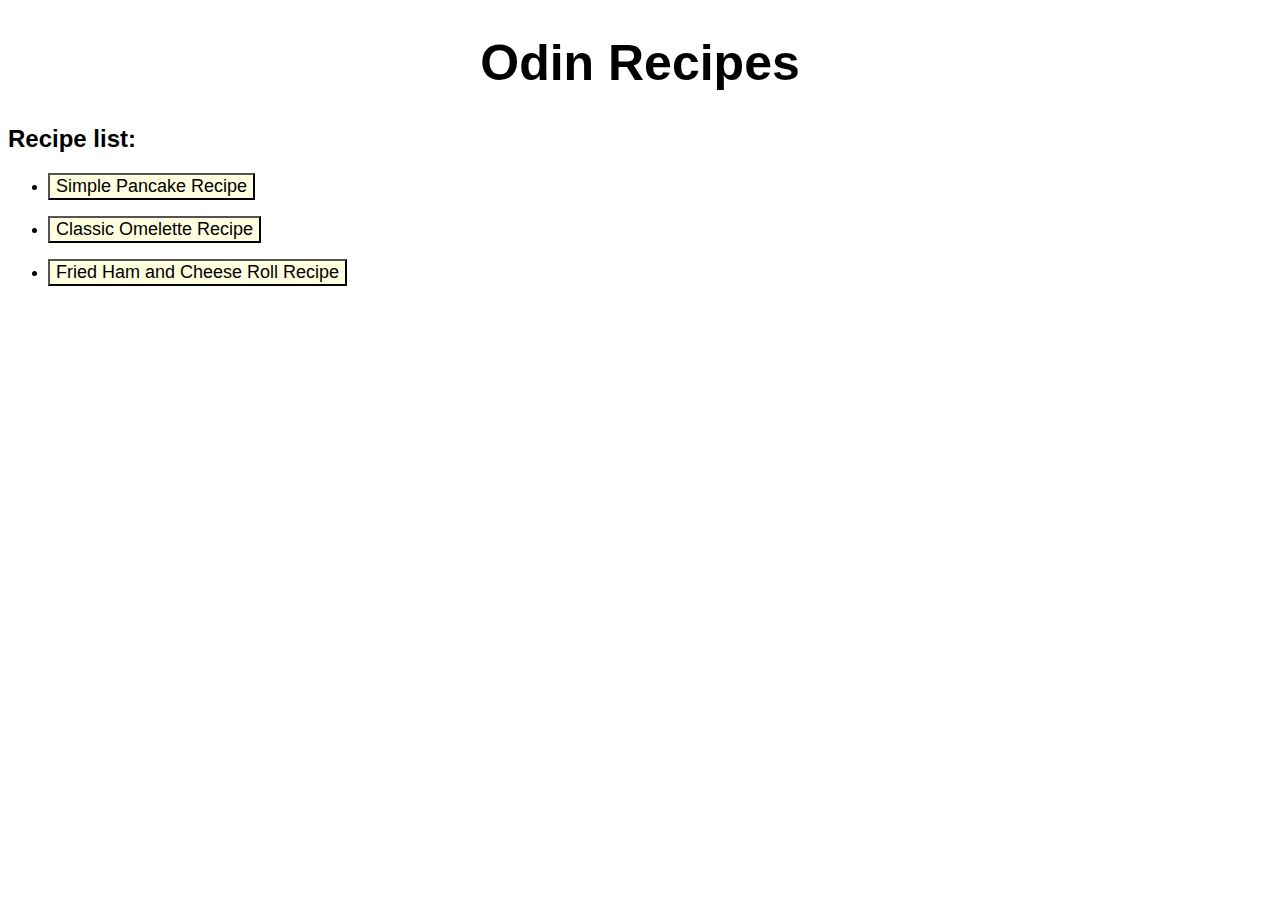
<file: index.html>
<!DOCTYPE html>
<html lang="en">
<head>
    <meta charset="UTF-8">
    <meta http-equiv="X-UA-Compatible" content="IE=edge">
    <meta name="viewport" content="width=device-width, initial-scale=1.0">
    <title>Odin Recipes</title>
    <link rel="stylesheet" href="./style.css">
</head>
<body>
    <header>
            <h1 id="site-title">Odin Recipes</h1>
    </header>
    <h2 class="sub-header">Recipe list:</h2>
    <ul>
        <li>
            <p>
                <button class="recipes">
                    <a href="recipes/pancake.html">Simple Pancake Recipe</a>
                </button>
            </p>

        </li>
        <li>
            <p>
                <button class="recipes">
                    <a href="recipes/omelette.html">Classic Omelette Recipe</a>
                </button>
            </p>
        </li>
        <li>
            <p>
                <button class="recipes">
                    <a href="recipes/fried-ham-and-cheese-roll.html">Fried Ham and Cheese Roll Recipe</a>
                </button>
            </p>
        </li>
    </ul>
</body>
</html>
</file>
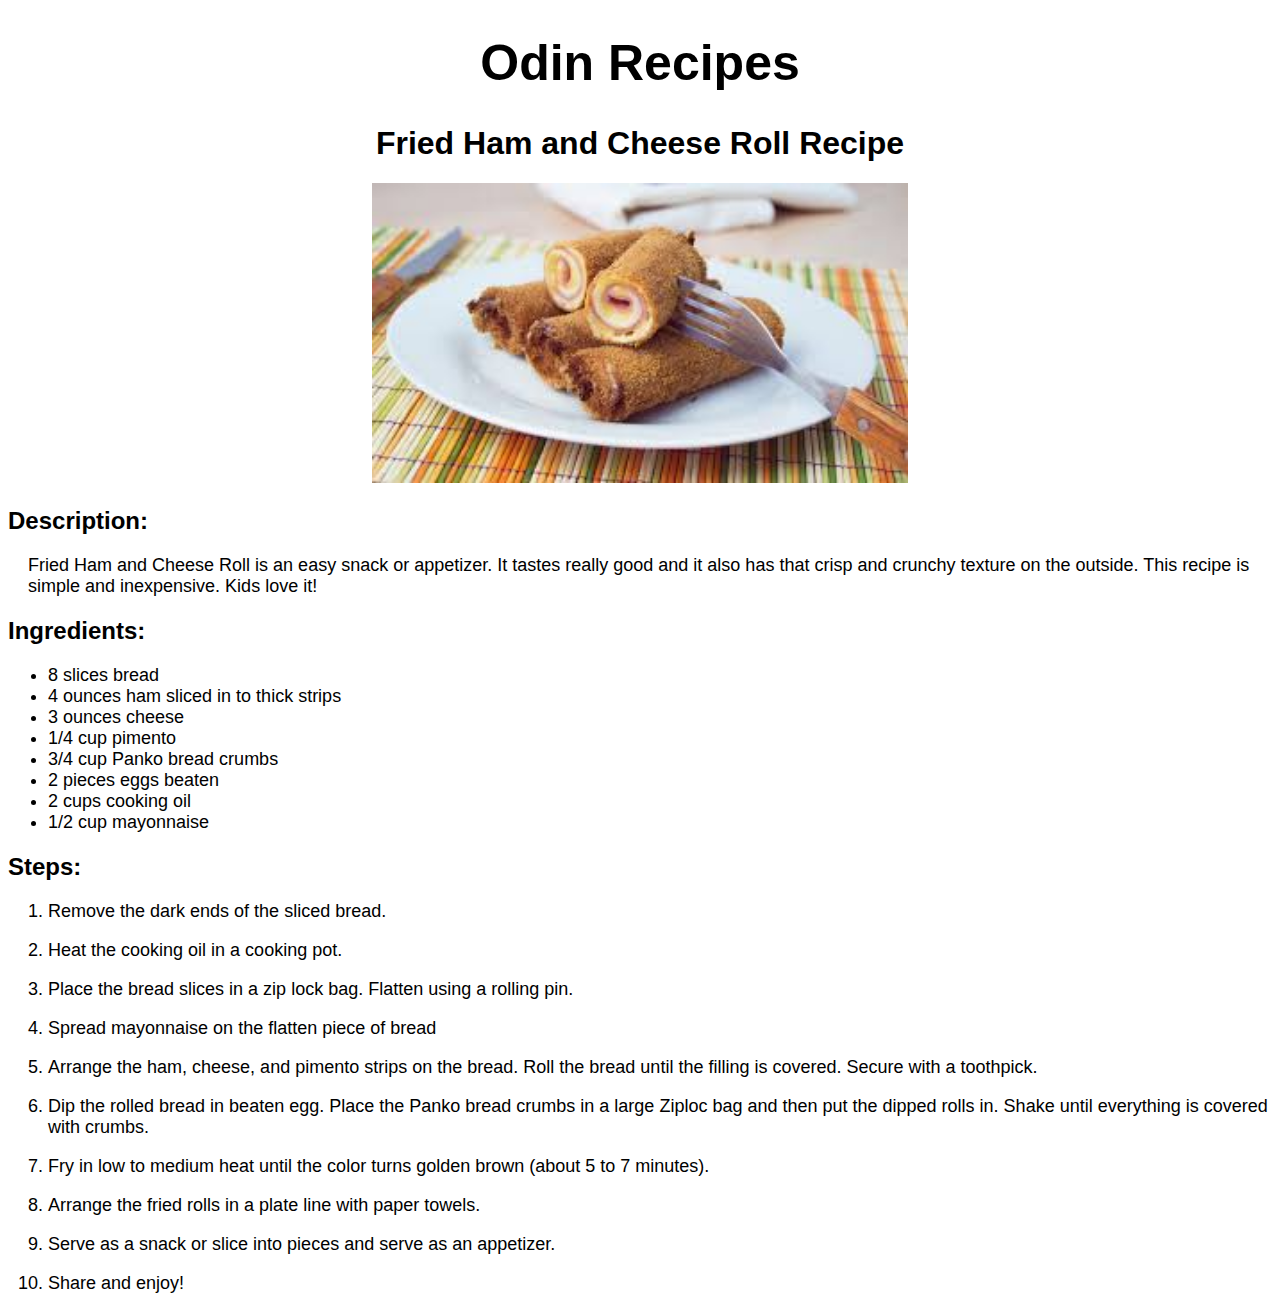
<file: recipes/fried-ham-and-cheese-roll.html>
<!DOCTYPE html>
<html lang="en">
<head>
    <meta charset="UTF-8">
    <meta http-equiv="X-UA-Compatible" content="IE=edge">
    <meta name="viewport" content="width=device-width, initial-scale=1.0">
    <title>Fried Ham and Cheese Roll Recipe</title>
    <link rel="stylesheet" href="./style.css">
</head>
<body>
    <header>
        <h1 id="site-title"> <a href="../index.html">Odin Recipes</a></h1>
        <h1 id="recipe-title">Fried Ham and Cheese Roll Recipe</h1>
    </header>
    <div class="finished-product">
        <img class="img-finish-product" src="img/fried-ham-and-cheese-roll.jpeg" alt="Finished fried hamd and cheese roll">
    </div>
    
    <h2 class="sub-header">Description:</h2>
    <div class="description">
        <p>
            Fried Ham and Cheese Roll is an easy snack or appetizer. It tastes 
            really good and it also has that crisp and crunchy texture on the outside. 
            This recipe is simple and inexpensive. Kids love it!
        </p>
    </div>
    <h2 class="sub-header">Ingredients:</h2>
    <div class="ingredients">
        <ul>
            <li>8 slices bread</li>
            <li>4 ounces ham sliced in to thick strips</li>
            <li>3 ounces cheese</li>
            <li>1/4 cup pimento</li>
            <li>3/4 cup Panko bread crumbs</li>
            <li>2 pieces eggs beaten</li>
            <li>2 cups cooking oil</li>
            <li>1/2 cup mayonnaise</li>
        </ul>
    </div>
    
    <h2 class="sub-header">Steps:</h2>
    <div class="steps">
        <ol>
            <li>
                <p>
                    Remove the dark ends of the sliced bread.
                </p>
            </li>
            <li>
                <p>
                    Heat the cooking oil in a cooking pot.
                </p>
            </li>
            <li>
                <p>
                    Place the bread slices in a zip lock bag. Flatten using a rolling pin.
                </p>
            </li>
            <li>
                <p>
                    Spread mayonnaise on the flatten piece of bread
                </p>
            </li>
            <li>
                <p>
                    Arrange the ham, cheese, and pimento strips on the bread. 
                    Roll the bread until the filling is covered. 
                    Secure with a toothpick.
                </p>
            </li>
            <li>
                <p>
                    Dip the rolled bread in beaten egg. Place the Panko bread crumbs in a 
                    large Ziploc bag and then put the dipped rolls in. 
                    Shake until everything is covered with crumbs.
                </p>
            </li>
            <li>
                <p>
                    Fry in low to medium heat until the color turns golden brown (about 5 to 7 minutes).
                </p>
            </li>
            <li>
                <p>
                    Arrange the fried rolls in a plate line with paper towels.
                </p>
            </li>
            <li>
                <p>
                    Serve as a snack or slice into pieces and serve as an appetizer.
                </p>
            </li>
            <li>
                <p>
                    Share and enjoy!
                </p>
            </li>
        </ol>
    </div>
    
</body>
</html>
</file>
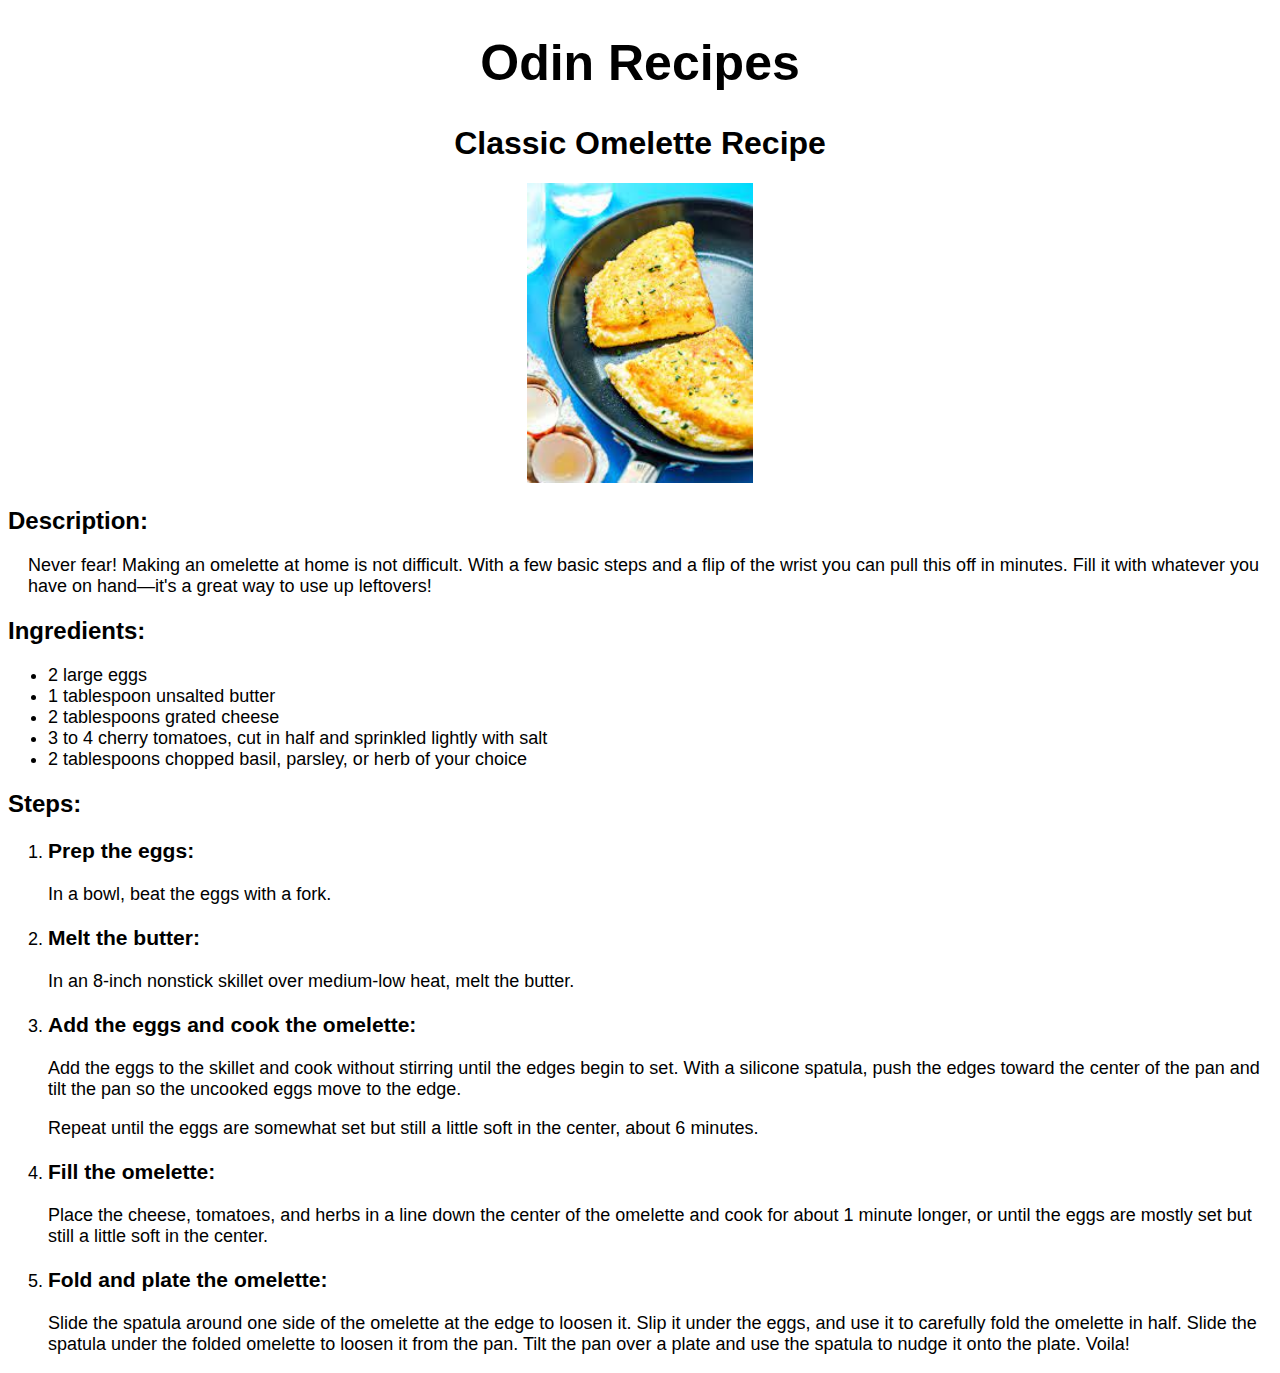
<file: recipes/omelette.html>
<!DOCTYPE html>
<html lang="en">
<head>
    <meta charset="UTF-8">
    <meta http-equiv="X-UA-Compatible" content="IE=edge">
    <meta name="viewport" content="width=device-width, initial-scale=1.0">
    <title>Classic Omelette Recipe</title>
    <link rel="stylesheet" href="./style.css">
</head>
<body>
    <header>
        <h1 id="site-title"> <a href="../index.html">Odin Recipes</a></h1>
        <h1 id="recipe-title">Classic Omelette Recipe</h1>
    </header>
    <div class="finished-product">
        <img class="img-finish-product"src="img/omelette.jpeg" alt="Finished omelette in a Pan">
    </div>
    
    <h2 class="sub-header">Description:</h2>
    <div class="description">
        <p>
            Never fear! Making an omelette at home is not difficult. 
            With a few basic steps and a flip of the wrist you can pull this off in minutes. 
            Fill it with whatever you have on hand—it's a great way to use up leftovers!
        </p>
    </div>

    <h2 class="sub-header">Ingredients:</h2>
    <div class="ingredients">
        <ul>
            <li>2 large eggs</li>
            <li>1 tablespoon unsalted butter</li>
            <li>2 tablespoons grated cheese</li>
            <li>3 to 4 cherry tomatoes, cut in half and sprinkled lightly with salt</li>
            <li>2 tablespoons chopped basil, parsley, or herb of your choice</li>
        </ul>
    </div>

    <h2 class="sub-header">Steps:</h2>
    <div class="steps">
        <ol>
            <li>
                <h3>Prep the eggs:</h3>
                <p>
                    In a bowl, beat the eggs with a fork.
                </p>
            </li>
            <li>
                <h3>Melt the butter:</h3>
                <p>
                    In an 8-inch nonstick skillet over medium-low heat, melt the butter.
                </p>
            </li>
            <li>
                <h3>Add the eggs and cook the omelette:</h3>
                <p>
                    Add the eggs to the skillet and cook without stirring until the edges begin to set. 
                    With a silicone spatula, push the edges toward the center of the pan and tilt the 
                    pan so the uncooked eggs move to the edge.
                </p>
                <p>
                    Repeat until the eggs are somewhat set but still a little soft in the center, about 6 minutes.
                </p>
            </li>
            <li>
                <h3>Fill the omelette:</h3>
                <p>
                    Place the cheese, tomatoes, and herbs in a line down the center of the omelette and 
                    cook for about 1 minute longer, or until the eggs are mostly set but still a little 
                    soft in the center.
                </p>
            </li>
            <li>
                <h3>Fold and plate the omelette:</h3>
                <p>
                    Slide the spatula around one side of the omelette at the edge to loosen it. 
                    Slip it under the eggs, and use it to carefully fold the omelette in half. 
                    Slide the spatula under the folded omelette to loosen it from the pan. 
                    Tilt the pan over a plate and use the spatula to nudge it onto the plate. Voila!
                </p>
            </li>
        </ol>
    </div>

</body>
</html>
</file>
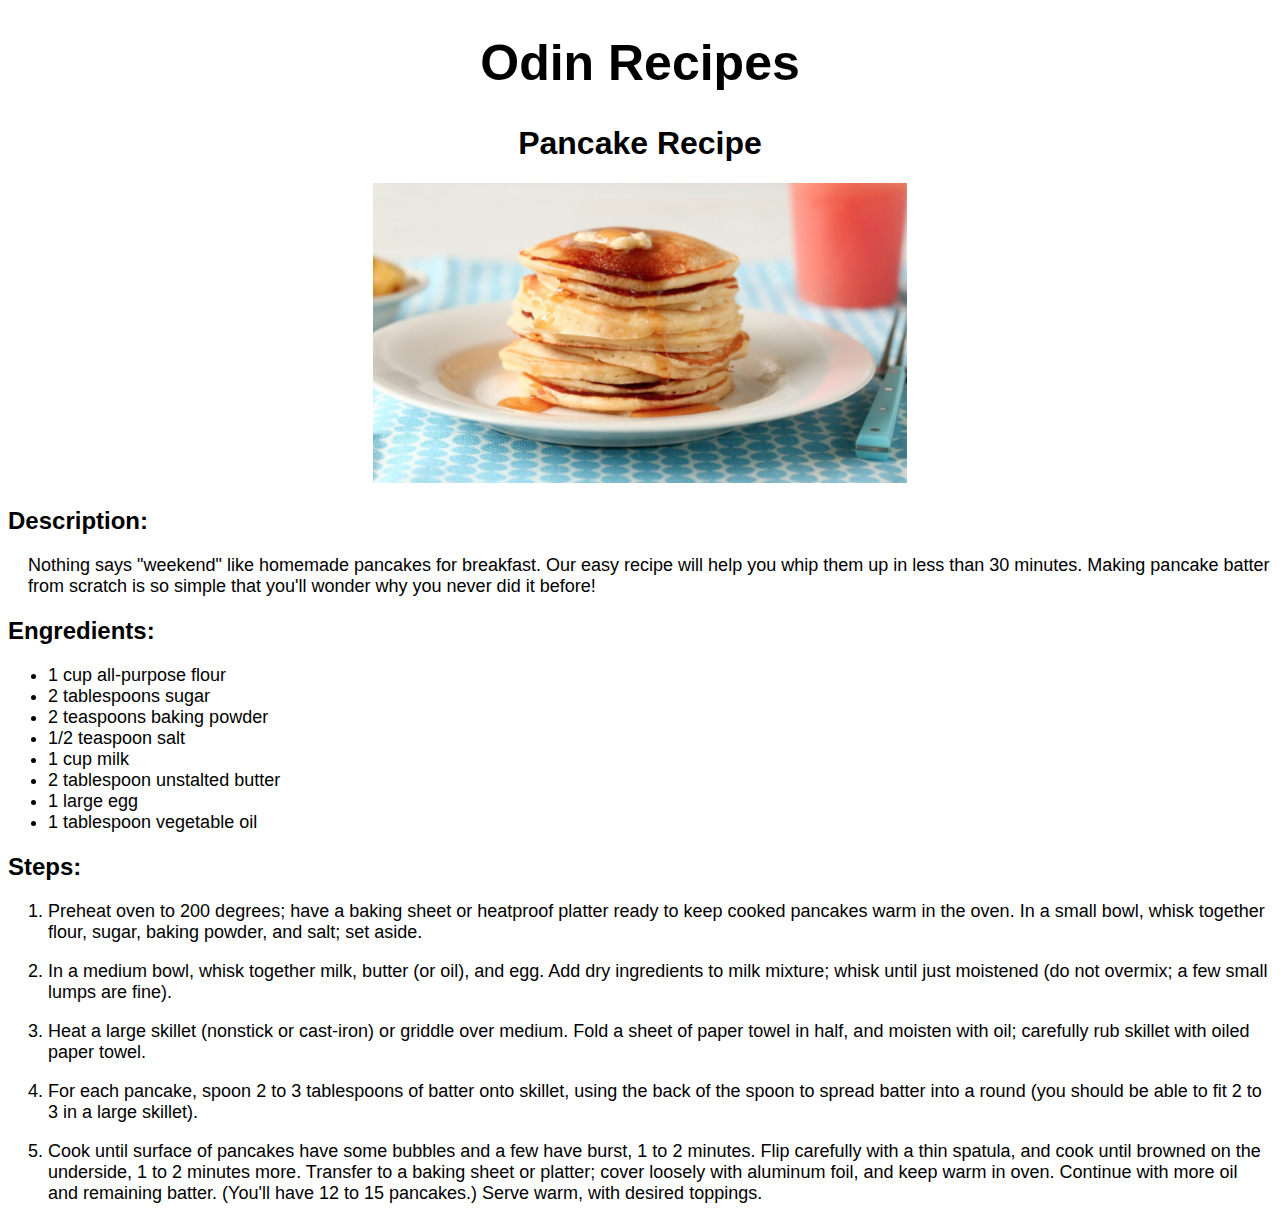
<file: recipes/pancake.html>
<!DOCTYPE html>
<html lang="en">
<head>
    <meta charset="UTF-8">
    <meta http-equiv="X-UA-Compatible" content="IE=edge">
    <meta name="viewport" content="width=device-width, initial-scale=1.0">
    <title>Pancake Recipe</title>
    <link rel="stylesheet" href="./style.css">
</head>
<body>
    <header>
        <h1 id="site-title"> <a href="../index.html">Odin Recipes</a></h1>
        <h1 id="recipe-title">Pancake Recipe</h1>
    </header>
    
    <div class="finished-product">
        <img class="img-finish-product" src="img/pancake.jpeg" alt="Pancake with honey on top">
    </div>
    <h2 class="sub-header">Description:</h2>
    <div class="description">
        <p> Nothing says "weekend" like homemade pancakes for breakfast. 
            Our easy recipe will help you whip them up in less than 30 minutes. 
            Making pancake batter from scratch is so simple that you'll wonder why you 
            never did it before!</p>
    </div>
        
    <h2 class="sub-header">Engredients:</h2>
    <div class="ingredients">
        <ul>
            <li>1 cup all-purpose flour</li>
            <li>2 tablespoons sugar</li>
            <li>2 teaspoons baking powder</li>
            <li>1/2 teaspoon salt</li>
            <li>1 cup milk</li>
            <li>2 tablespoon unstalted butter</li>
            <li>1 large egg</li>
            <li>1 tablespoon vegetable oil</li>
        </ul>
    
    </div>
    <h2 class="sub-header">Steps:</h2>
    <div class="steps">
        <ol>
            <li>
                <p>Preheat oven to 200 degrees; have a baking sheet or heatproof platter 
                ready to keep cooked pancakes warm in the oven. In a small bowl, 
                whisk together flour, sugar, baking powder, and salt; set aside.</p>
            </li>
            
            <li>
                <p>In a medium bowl, whisk together milk, butter (or oil), and egg. 
                    Add dry ingredients to milk mixture; whisk until just moistened 
                    (do not overmix; a few small lumps are fine).</p>
            </li>
            <li>
                <p>Heat a large skillet (nonstick or cast-iron) or griddle over medium. 
                    Fold a sheet of paper towel in half, and moisten with oil; 
                    carefully rub skillet with oiled paper towel.  </p>
            </li>
            <li>
                <p>For each pancake, spoon 2 to 3 tablespoons of batter onto skillet, 
                    using the back of the spoon to spread batter into a round 
                    (you should be able to fit 2 to 3 in a large skillet).</p>
            </li>
            <li>
                <p>Cook until surface of pancakes have some bubbles and a few have burst, 
                    1 to 2 minutes. Flip carefully with a thin spatula, and cook until 
                    browned on the underside, 1 to 2 minutes more. Transfer to a baking 
                    sheet or platter; cover loosely with aluminum foil, and keep warm in oven. 
                    Continue with more oil and remaining batter. 
                    (You'll have 12 to 15 pancakes.) Serve warm, with desired toppings.</p>
            </li>
        </ol>
    </div>


</body>
</html>
</file>
<file: style.css>
a {
    color: inherit;
    text-decoration: none;
}

#site-title {
    font-family: -apple-system, BlinkMacSystemFont, 'Segoe UI', Roboto, Oxygen, Ubuntu, Cantarell, 'Open Sans', 'Helvetica Neue', sans-serif;
    text-align: center;
    font-size: 50px;
}
.sub-header {
    font-family: -apple-system, BlinkMacSystemFont, 'Segoe UI', Roboto, Oxygen, Ubuntu, Cantarell, 'Open Sans', 'Helvetica Neue', sans-serif;
}

button.recipes {
    font-family: -apple-system, BlinkMacSystemFont, 'Segoe UI', Roboto, Oxygen, Ubuntu, Cantarell, 'Open Sans', 'Helvetica Neue', sans-serif;
    font-weight: 500px;
    background-color: lightyellow;
    font-size: 18px;
}
</file>
<file: recipes/style.css>
a {
    color: inherit;
    text-decoration: none;
}

#site-title {
    font-size: 50px;
}
#recipe-title, #site-title {
    font-family: -apple-system, BlinkMacSystemFont, 'Segoe UI', Roboto, Oxygen, Ubuntu, Cantarell, 'Open Sans', 'Helvetica Neue', sans-serif;
    text-align: center;
}
.sub-header {
    font-family: -apple-system, BlinkMacSystemFont, 'Segoe UI', Roboto, Oxygen, Ubuntu, Cantarell, 'Open Sans', 'Helvetica Neue', sans-serif;
}

.description {
    margin-left: 20px;
}
.ingredients li, .steps li, .description p {
    font-family: -apple-system, BlinkMacSystemFont, 'Segoe UI', Roboto, Oxygen, Ubuntu, Cantarell, 'Open Sans', 'Helvetica Neue', sans-serif;
    font-size: 18px;

}

div.finished-product {
    
    margin-left: auto;
    margin-right: auto;
    text-align: center;
}

div.finished-product .img-finish-product {
    height: 300px;
    width: auto;
}
</file>
